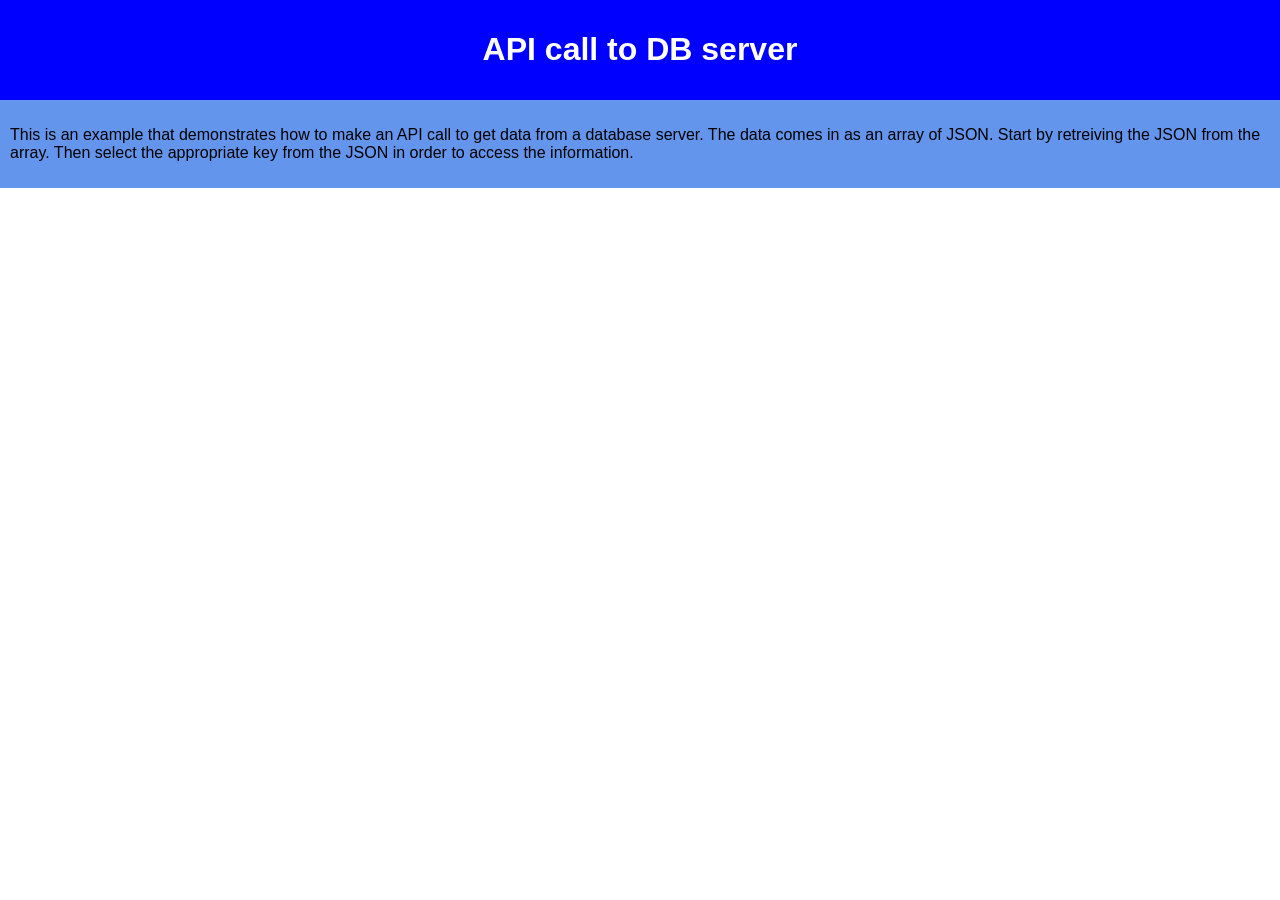
<file: Java-48-CW/index.html>
<!DOCTYPE html>
<html>
  <head>
    <meta charset="utf-8">
    <meta name="viewport" content="width=device-width">
    <title>Java-48-CW</title>
    <link href="style.css" rel="stylesheet" type="text/css" />
    <script src="script.js"></script>
   </head>
  
  <body id="body" onload="init()">
    <div id="banner" class="container center">
      <h1>API call to DB server</h1>
    </div>
    <div class="container subbanner">
      <div>
        <p>This is an example that demonstrates how to make an API call to get data from a database server. The data comes in as an array of JSON. Start by retreiving the JSON from the array. Then select the appropriate key from the JSON in order to access the information.</p>
      </div>
    </div>
      
  </body>
</html>
</file>
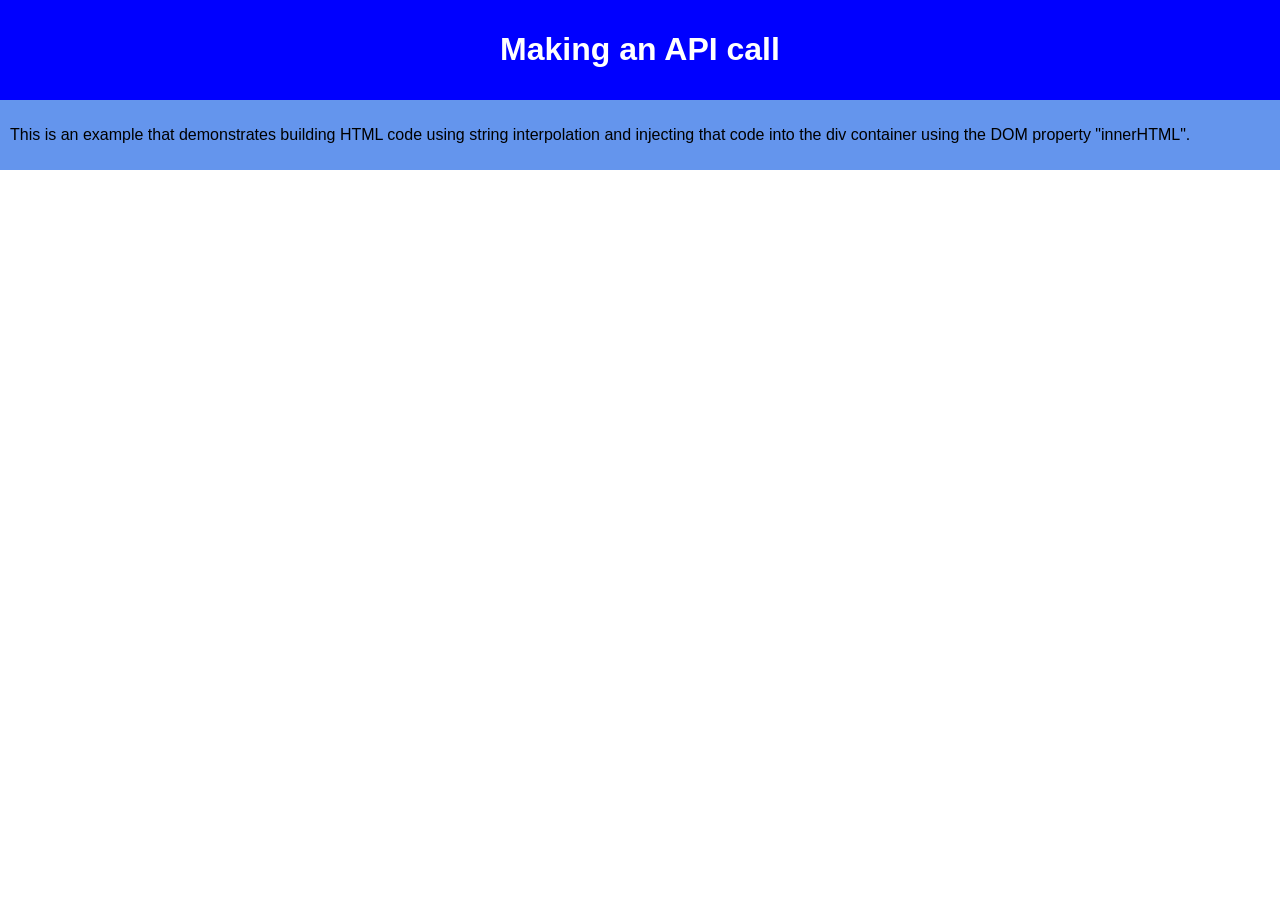
<file: Java-49-CW/index.html>
<!DOCTYPE html>
<html>
  <head>
    <meta charset="utf-8">
    <meta name="viewport" content="width=device-width">
    <title>Java-49-CW</title>
    <link href="style.css" rel="stylesheet" type="text/css" />
    <script src="script.js"></script>
   </head>

  <body id="body" onload="init()">
    <div id="banner" class="container center">
      <h1> Making an API call  </h1>
    </div>
    <div class="container subbanner">
      <div>
        <p>This is an example that demonstrates building HTML code using string interpolation and injecting that code into the div container using the DOM property "innerHTML". 
        </p>
      </div>
    </div>

  <!-- Create a container to display results -->
  <div id='output'></div>

  </body>
</html>
</file>
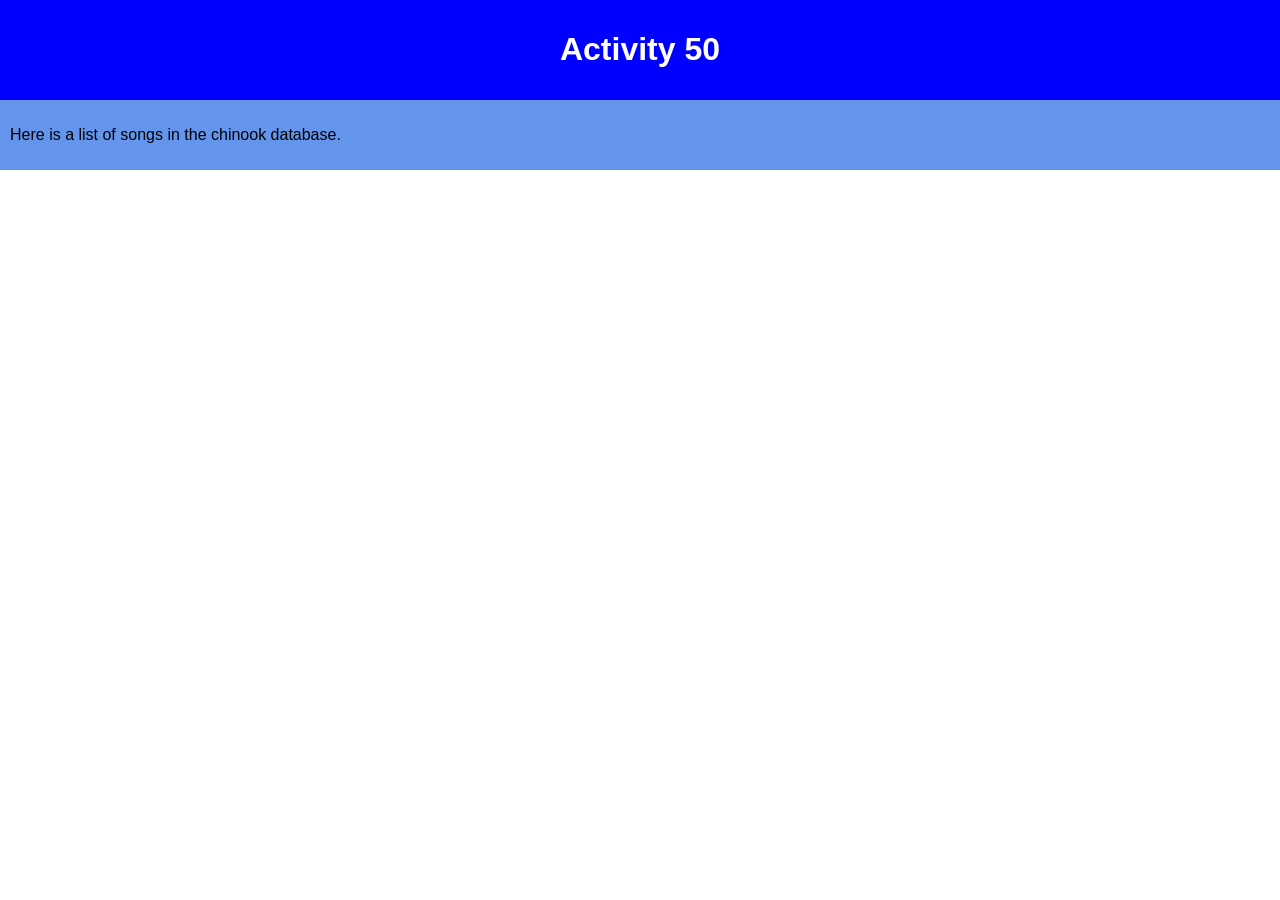
<file: Java-50-Activity-Website/index.html>
<!DOCTYPE html>
<html>
  <head>
    <meta charset="utf-8">
    <meta name="viewport" content="width=device-width">
    <title>Java-50-ActvyWeb</title>
    <link href="style.css" rel="stylesheet" type="text/css" />
    <script src="script.js"></script>
   </head>

  <body id="body" onload="init()">
    <div id="banner" class="container center">
      <h1> Activity 50 </h1>
    </div>
    <div class="container subbanner">
      <div>
        <p> Here is a list of songs in the chinook database.
        </p>
      </div>
    </div>
  <!-- Create a container to display results -->
  <div id='output'></div>      
      
  </body>
</html>
</file>
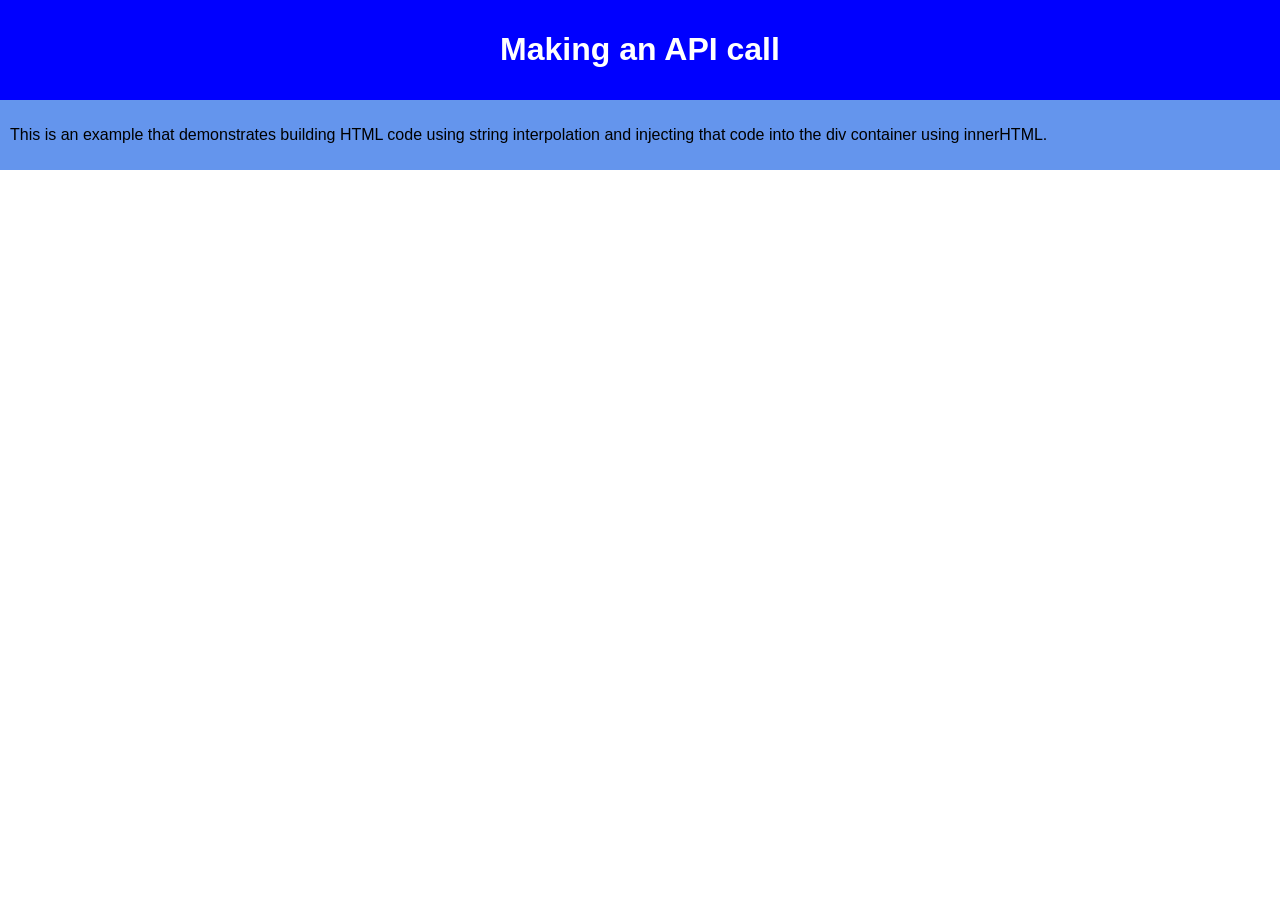
<file: Java-50-CW/index.html>
<!DOCTYPE html>
<html>
  <head>
    <meta charset="utf-8">
    <meta name="viewport" content="width=device-width">
    <title>Java-50-CW</title>
    <link href="style.css" rel="stylesheet" type="text/css" />
    <script src="script.js"></script>
   </head>

  <body id="body" onload="init()">
    <div id="banner" class="container center">
      <h1> Making an API call  </h1>
    </div>
    <div class="container subbanner">
      <div>
        <p>This is an example that demonstrates building HTML code using string interpolation and injecting that code into the div container using innerHTML. 
        </p>
      </div>
    </div>
  <!-- Create a container to display results -->
  <div id='output'></div>      
      
  </body>
</html>
</file>
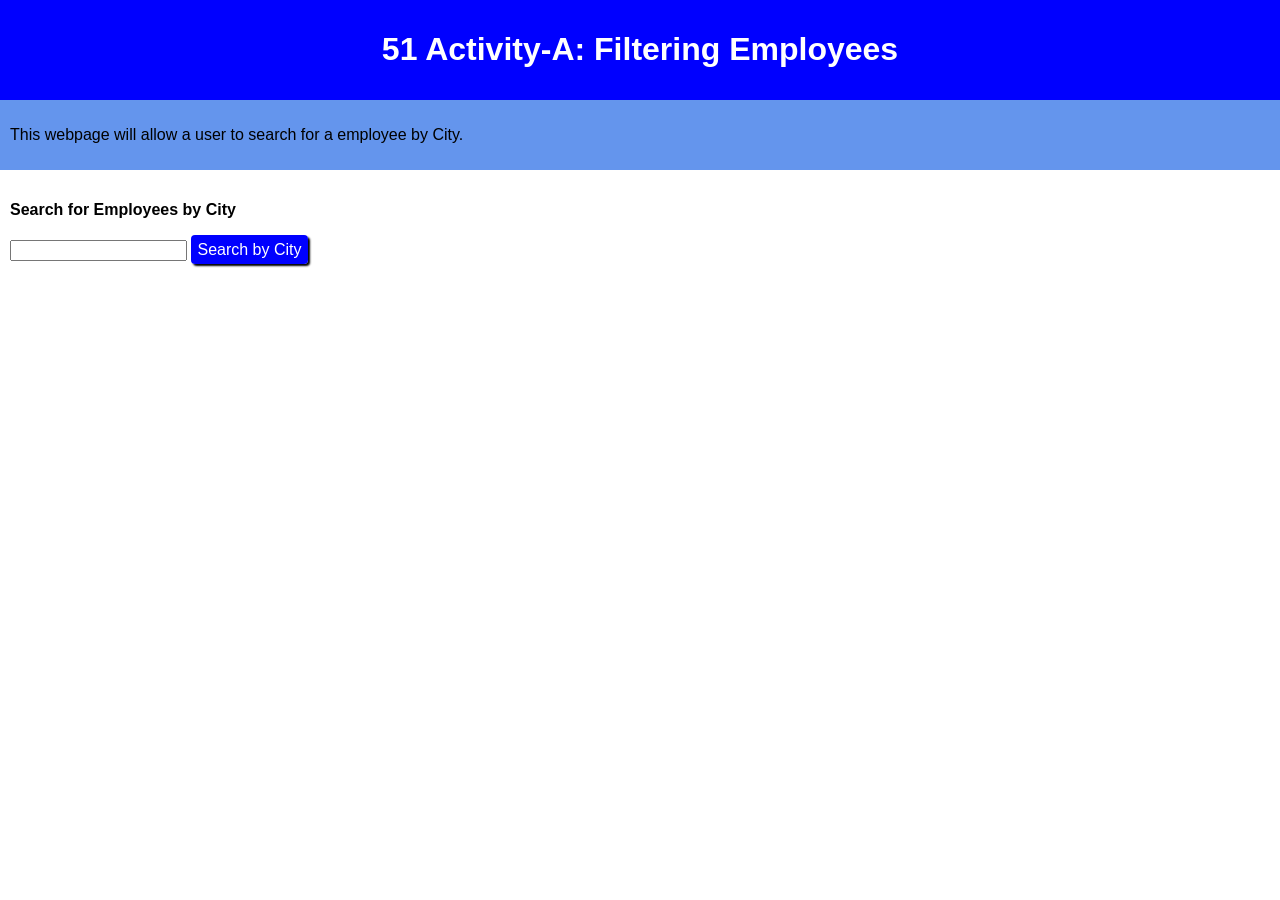
<file: Java-51-Activity-A/index.html>
<!DOCTYPE html>
<html>
  <head>
    <meta charset="utf-8">
    <meta name="viewport" content="width=device-width">
    <title>Java-51_Actvy-A</title>
    <link href="style.css" rel="stylesheet" type="text/css" />
    <script src="script.js"></script>
   </head>
   
  <body id="body" onload="init()">
    <div id="banner" class="container center">
      <h1> 51 Activity-A: Filtering Employees </h1>
    </div>
    <div class="container subbanner">
      <div>
        <p>This webpage will allow a user to search for a employee by City.
        </p>
      </div>
    </div>

    <!-- Add container that has textbox, button and related CSS-->
    <div class="container filter">
      <div>
        <h4> Search for Employees by City
        </h4>
        <!-- Task 1: Add an ID and placeholder for the textbox -->
        <input style="flex:2;text-align:right;" type="text" id="" placeholder="" >       
        <!-- Task 2: Add an event handler function "filterByCity()", 
        which will be called when the user clicks on the button. 
        You will then need to write the function. -->        
        <a class="button" onclick=""> Search by City </a><br>
      </div>
    </div>
    
  <!-- Create a container to display results -->
  <div id='output'></div>      
      
  </body>
</html>
</file>
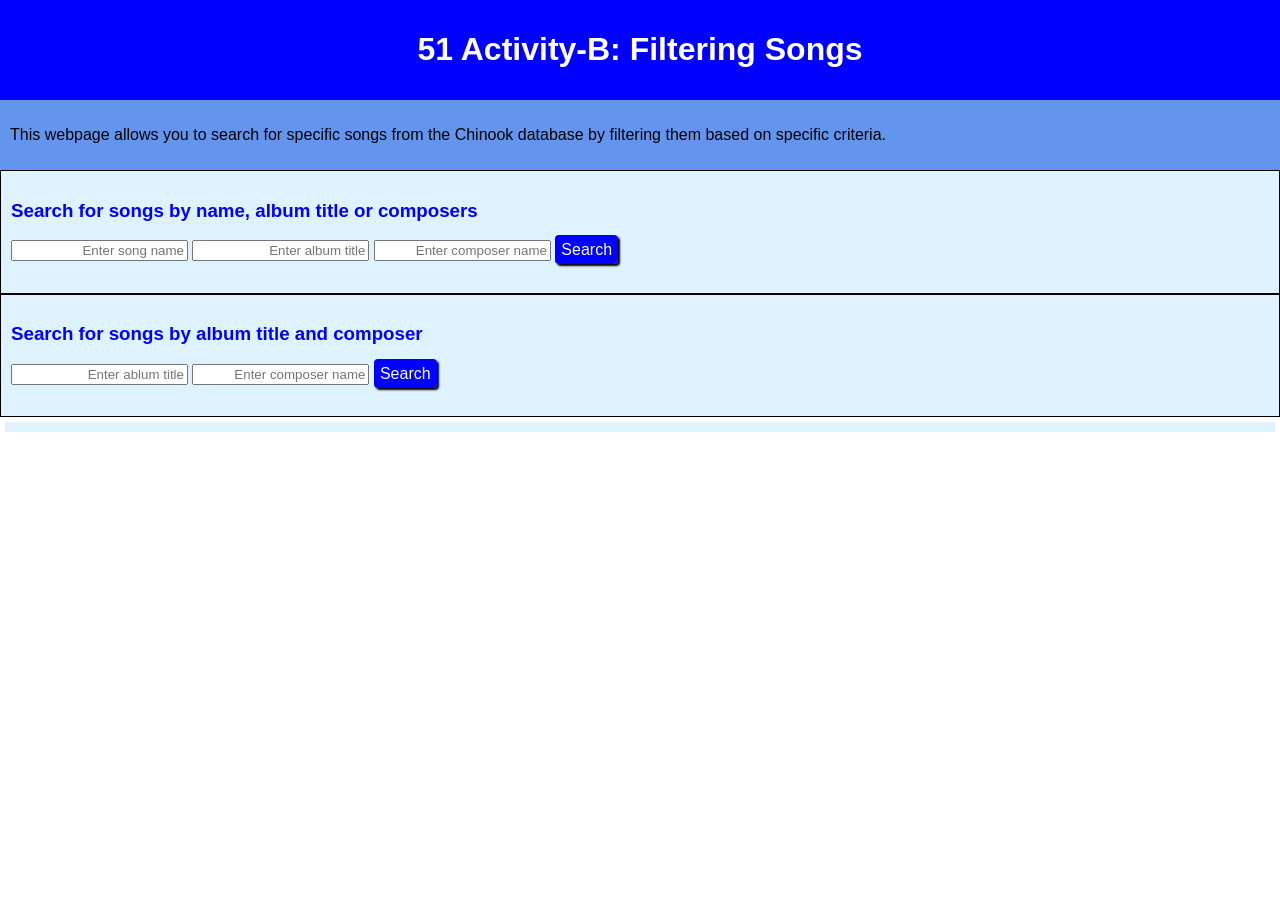
<file: Java-51-Activity-B/index.html>
<!DOCTYPE html>
<html>
  <head>
    <meta charset="utf-8">
    <meta name="viewport" content="width=device-width">
    <title>Java-51_Actvy-B</title>
    <link href="style.css" rel="stylesheet" type="text/css" />
    <script src="script.js"></script>
   </head>
   
  <body id="body" onload="init()">
    <div id="banner" class="container center">
      <h1> 51 Activity-B: Filtering Songs</h1>
    </div>
    <div class="container subbanner">
      <div>
        <p> This webpage allows you to search for specific songs from the Chinook database by filtering them based on specific criteria.
        </p>
      </div>
    </div>

    <!-- filter 1: songs by name, album title or composer-->
    <div class="container filter">
      <div>
        <h3> Search for songs by name, album title or composers
        </h3>
        <input style="flex:2;text-align:right;" type="text" id="songname"
          placeholder="Enter song name" >        
        <input style="flex:2;text-align:right;" type="text" id="title1"
          placeholder="Enter album title" >       
        <input style="flex:2;text-align:right;" type="text" id="composer1"
          placeholder="Enter composer name" >        
        <a class="button" onclick="filter1()"> Search </a><br>
        <h4 id="count"></h4>
      </div>
    </div>

    <!-- filter 2: songs by album title and composer-->
    <div class="container filter">
      <div>
        <h3> Search for songs by album title and composer
        </h3>
        <input style="flex:2;text-align:right;" type="text" id="title2"
          placeholder="Enter ablum title" >       
        <input style="flex:2;text-align:right;" type="text" id="composer2"
          placeholder="Enter composer name" >        
        <a class="button" onclick="filter2()"> Search </a><br>
        <h4 id="count"></h4>
      </div>
    </div>
    
<!-- Create a container to display results -->
  <div id='count'></div>   
  <div id='output'></div>      
      
  </body>
</html>
</file>
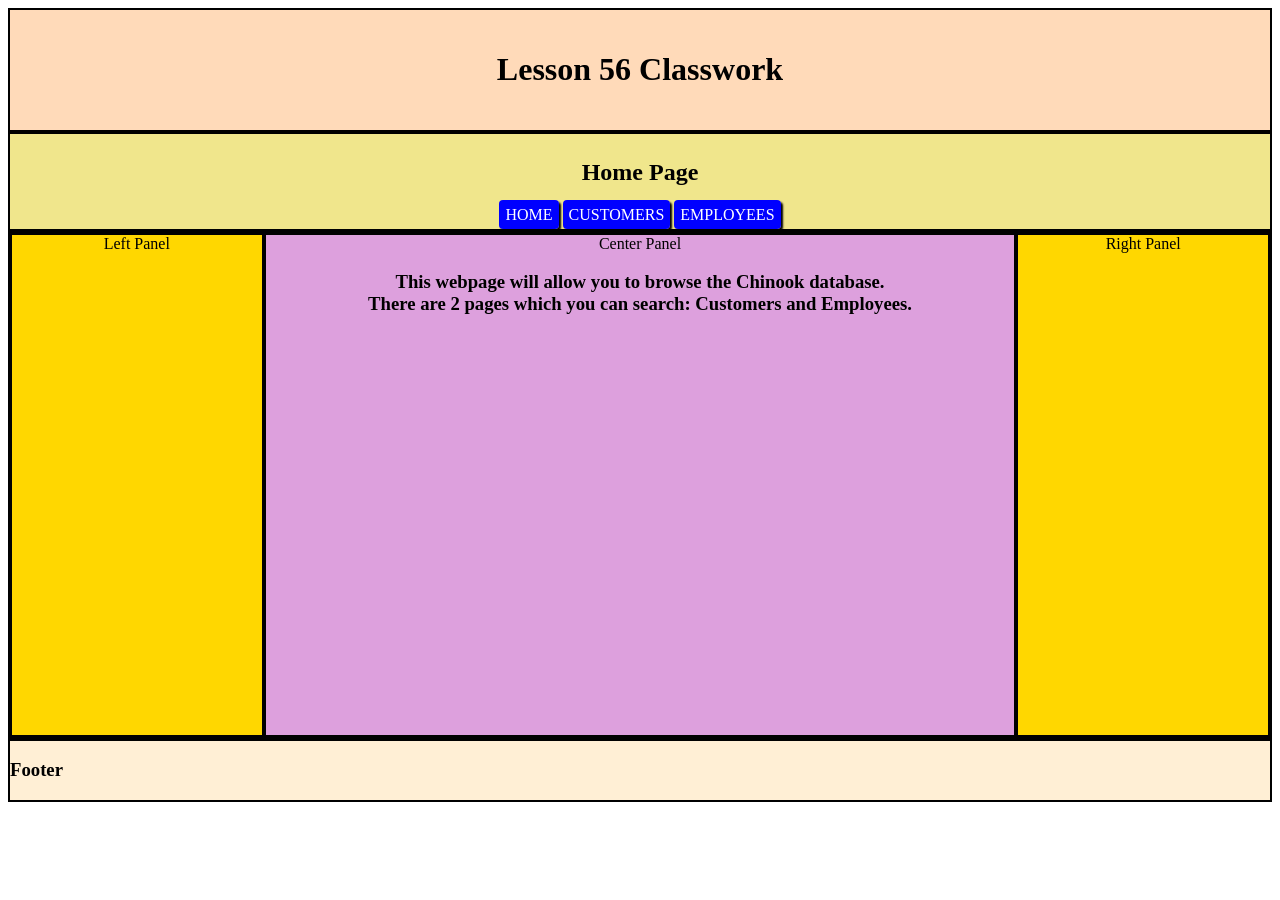
<file: Java-56-CW/index.html>
<!DOCTYPE html>
<html>
  <head>
    <title>Java-56-CW</title>
    <!-- import CSS file(s) -->
    <link href="style.css" rel="stylesheet" type="text/css" />
    <link href="components.css" rel="stylesheet" type="text/css" />
    <!-- import JS file(s) -->
    <script src="components.js"></script>
  </head>
  
  <!-- Call the int function when website loads -->
  <body>
    <div>
      <!--  Header or Banner -->
      <div id="header">
        <h1> Lesson 56 Classwork</h1>
      </div>
      <!--  nav bar -->
      <nav id='nav'>
        <h2>Home Page</h2>
            <a href="index.html" class="button">HOME</a>   
            <a href="customers.html" class="button">CUSTOMERS</a> 
            <a href="employees.html" class="button">EMPLOYEES</a>
      </nav>
      
      <div class="container">
        
        <div class='panel'>
                   Left Panel
        </div>
        
        <div id='centerpanel' >
          Center Panel

          <h3>
            This webpage will allow you to browse the Chinook database. <br> There are 2 pages which you can search: Customers and Employees.
          </h3>
        </div>
        
        <div class='panel'>
          Right Panel
        </div>
        
      </div>

      <div id='foot'>
        <h3> Footer </h3>
      </div>

    </div>
    
  </body>
</html>
</file>
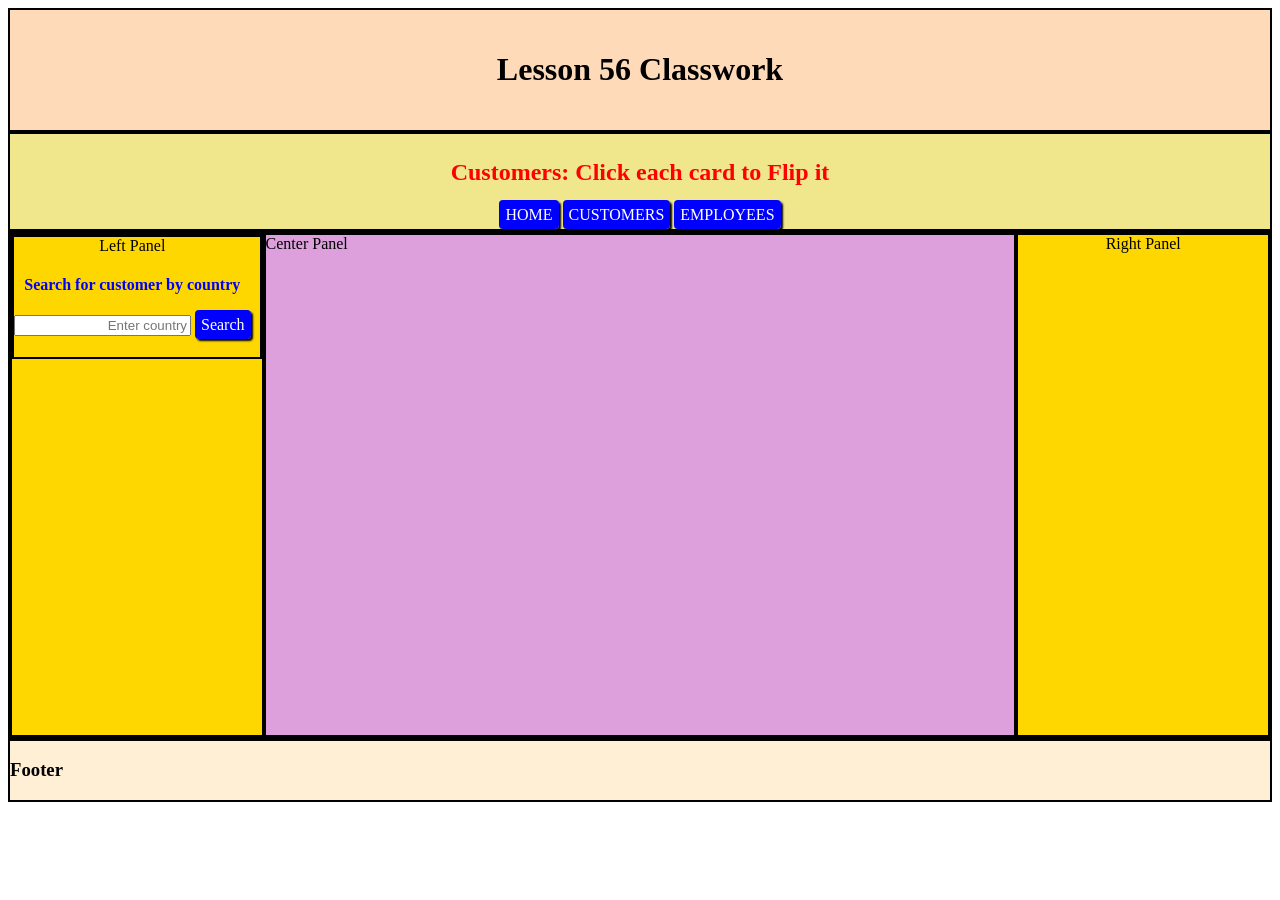
<file: Java-56-CW/customers.html>
<!DOCTYPE html>
<html>
  <head>
    <title>Java-56-CW: Customers</title>
    <!-- import CSS file(s) -->
    <link href="style.css" rel="stylesheet" type="text/css" />
    <link href="components.css" rel="stylesheet" type="text/css" />
    <!-- import JS file(s) -->
    <script src="components.js"></script>
    <script src="customers.js"></script>
  </head>
  
  <!-- Call the int function when website loads -->
  <body onload="init()">
    <div>
      <!--  Header or Banner -->
      <div id="header">
        <h1> Lesson 56 Classwork </h1>
      </div>
      <!--  nav bar -->
      <nav id='nav'>
        <h2 style="color:red;">Customers: Click each card to Flip it</h2>
            <a href="index.html" class="button">HOME</a>   
            <a href="customers.html" class="button">CUSTOMERS</a> 
            <a href="employees.html" class="button">EMPLOYEES</a>
      </nav>
      
      <div class="container">
        
        <div class='panel'>
          <div class="container filter">
            <div>
          
              Left Panel
              <h4> Search for customer by country</h4>
              <input style="flex:2;text-align:right;" type="text" 
                id="country" placeholder="Enter country" >        
              <a class="button" onclick="filter()"> Search </a><br>
              <h4 id="count"></h4>
            </div>
          </div>
        </div>
        
        <div id='centerpanel' class='container'>
          Center Panel
        </div>
        
        <div class='panel'>
          Right Panel
        </div>
        
      </div>

      <div id='foot'>
        <h3> Footer </h3>
      </div>

    </div>
    
  </body>
</html>
</file>
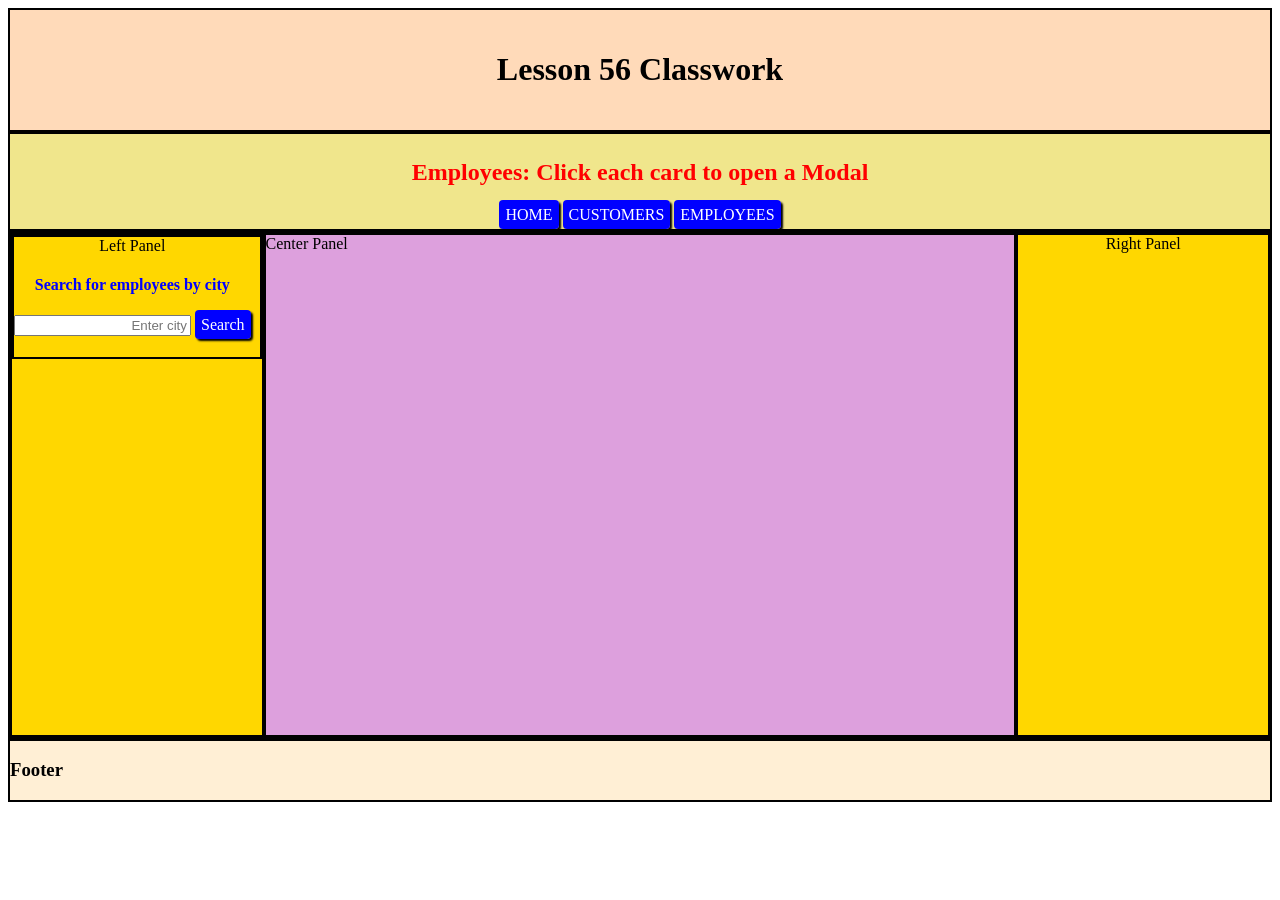
<file: Java-56-CW/employees.html>
<!DOCTYPE html>
<html>
  <head>
    <title>Java-56-CW: Employees</title>
    <!-- import CSS file(s) -->
    <link href="style.css" rel="stylesheet" type="text/css" />
    <link href="components.css" rel="stylesheet" type="text/css" />
    <!-- import JS file(s) -->
    <script src="components.js"></script>
    <script src="employees.js"></script>
  </head>
  
  <!-- Call the int function when website loads -->
  <body onload="init()">
    <div>
      <!--  Header or Banner -->
      <div id="header">
        <h1> Lesson 56 Classwork </h1>
      </div>
      <!--  nav bar -->
      <nav id='nav'>
        <h2 style="color:red;">Employees: Click each card to open a Modal</h2>
            <a href="index.html" class="button">HOME</a>   
            <a href="customers.html" class="button">CUSTOMERS</a> 
            <a href="employees.html" class="button">EMPLOYEES</a>
      </nav>
      
      <div class="container">
        
        <div class='panel'>
          <div class="container filter">
            <div>          
              Left Panel
              <h4> Search for employees by city</h4>
              <input style="flex:2;text-align:right;" type="text" 
                id="city" placeholder="Enter city" >      
              <a class="button" onclick="filter()"> Search </a><br>
              <h4 id="count"></h4>
            </div>
          </div>
        </div>
        
        <div id='centerpanel' class='container'>
          Center Panel
        </div>
        
        <div class='panel'>
          Right Panel
        </div>
        
      </div>

      <div id='foot'>
        <h3> Footer </h3>
      </div>

    </div>
    
  </body>
</html>
</file>
<file: Java-48-CW/style.css>
html,body{
  margin:0 auto;
  font-family:Arial;
}
.container{
  display:flex;
  padding:10px;
}
.center{
  justify-content:center;
  align-items:center;
}

nav{
  background-color:cornflowerblue;
}
nav a{
  color:black;
  padding:10px;
  flex:1;
  text-decoration:none;
  text-align:center;
}
nav a:hover{
  color:white;
}
.subbanner{
  background-color:cornflowerblue;
}
#banner{
  background-color:blue;
  color:white;
}
#footer{
  background-color:cornflowerblue;
  color:white;
  /*position:fixed;*/
  left: 0;
  right: 0;
  bottom:0px;
}
 
.card{
  flex:1;
  margin:10px;
  padding:10px;
  border:1px solid gray;
  text-align:center;
}

.highlight{
  font-style:italic;
  color:blue;
}
.heading{
  font-weight:bold;
}
.card a{
  text-decoration:none;
  background-color:blue;
  color:white;
  border-radius:4px;
  padding:6px;
  box-shadow:2px 2px 2px black;
}
.card a:hover{
  background-color:cornflowerblue;
}
#panel{
  flex:1;
}
.fitted{
  max-width:200px;
  min-width:200px;
}
.card img{
  width:90%;
}
#output{
  flex-wrap:wrap;
}
</file>
<file: Java-49-CW/style.css>
html,body{
  margin:0 auto;
  font-family:Arial;
}
.container{
  display:flex;
  padding:10px;
}
.center{
  justify-content:center;
  align-items:center;
}

nav{
  background-color:cornflowerblue;
}
nav a{
  color:black;
  padding:10px;
  flex:1;
  text-decoration:none;
  text-align:center;
}
nav a:hover{
  color:white;
}
.subbanner{
  background-color:cornflowerblue;
}
#banner{
  background-color:blue;
  color:white;
}
#footer{
  background-color:cornflowerblue;
  color:white;
  /*position:fixed;*/
  left: 0;
  right: 0;
  bottom:0px;
}
 
.card{
  flex:1;
  margin:10px;
  padding:10px;
  border:1px solid gray;
  text-align:center;
}

.highlight{
  font-style:italic;
  color:blue;
}
.heading{
  font-weight:bold;
}
.card a{
  text-decoration:none;
  background-color:blue;
  color:white;
  border-radius:4px;
  padding:6px;
  box-shadow:2px 2px 2px black;
}
.card a:hover{
  background-color:cornflowerblue;
}
#panel{
  flex:1;
}
.fitted{
  max-width:200px;
  min-width:200px;
}
.card img{
  width:90%;
}
#output{
  flex-wrap:wrap;
}
</file>
<file: Java-50-Activity-Website/style.css>
html,body{
  margin:0 auto;
  font-family:Arial;
}
.container{
  display:flex;
  padding:10px;
}
.center{
  justify-content:center;
  align-items:center;
}

nav{
  background-color:cornflowerblue;
}
nav a{
  color:black;
  padding:10px;
  flex:1;
  text-decoration:none;
  text-align:center;
}
nav a:hover{
  color:white;
}
.subbanner{
  background-color:cornflowerblue;
}
#banner{
  background-color:blue;
  color:white;
}
#footer{
  background-color:cornflowerblue;
  color:white;
  /*position:fixed;*/
  left: 0;
  right: 0;
  bottom:0px;
}
 

.highlight{
  font-style:italic;
  color:blue;
}
.heading{
  font-weight:bold;
}
.card a{
  text-decoration:none;
  background-color:blue;
  color:white;
  border-radius:4px;
  padding:6px;
  box-shadow:2px 2px 2px black;
}
.card a:hover{
  background-color:cornflowerblue;
}
#panel{
  flex:1;
}

.card img{
  width:90%;
}
.filter{
  display:flex;
  background-color: #dff2ff;
  border:1px solid black;
  
}
#output{

}
</file>
<file: Java-50-CW/style.css>
html,body{
  margin:0 auto;
  font-family:Arial;
}
.container{
  display:flex;
  padding:10px;
}
.center{
  justify-content:center;
  align-items:center;
}

nav{
  background-color:cornflowerblue;
}
nav a{
  color:black;
  padding:10px;
  flex:1;
  text-decoration:none;
  text-align:center;
}
nav a:hover{
  color:white;
}
.subbanner{
  background-color:cornflowerblue;
}
#banner{
  background-color:blue;
  color:white;
}
#footer{
  background-color:cornflowerblue;
  color:white;
  /*position:fixed;*/
  left: 0;
  right: 0;
  bottom:0px;
}
 
.card{
  flex:1;
  min-width:200px;
  margin:10px;
  padding:5px;
  border:1px solid gray;
  text-align:center;
}

.highlight{
  font-style:italic;
  color:blue;
}
.heading{
  font-weight:bold;
}
.card a{
  text-decoration:none;
  background-color:blue;
  color:white;
  border-radius:4px;
  padding:6px;
  box-shadow:2px 2px 2px black;
}
.card a:hover{
  background-color:cornflowerblue;
}
#panel{
  flex:1;
}
.fitted{
  max-width:200px;
  min-width:200px;
}
.card img{
  width:90%;
}
#output{
  flex-wrap:wrap;
}
</file>
<file: Java-51-Activity-A/style.css>
html,body{
  margin:0 auto;
  font-family:Arial;
}
.container{
  display:flex;
  padding:10px;
}
.center{
  justify-content:center;
  align-items:center;
}

nav{
  background-color:cornflowerblue;
}
nav a{
  color:black;
  padding:10px;
  flex:1;
  text-decoration:none;
  text-align:center;
}
nav a:hover{
  color:white;
}
.subbanner{
  background-color:cornflowerblue;
}
#banner{
  background-color:blue;
  color:white;
}
#footer{
  background-color:cornflowerblue;
  color:white;
  /*position:fixed;*/
  left: 0;
  right: 0;
  bottom:0px;
}


.highlight{
  font-style:italic;
  color:blue;
}
.heading{
  font-weight:bold;
}
.card a{
  text-decoration:none;
  background-color:blue;
  color:white;
  border-radius:4px;
  padding:6px;
  box-shadow:2px 2px 2px black;
}
.card a:hover{
  background-color:cornflowerblue;
}
#panel{
  flex:1;
}
.fitted{
  max-width:200px;
  min-width:200px;
}
.card img{
  width:90%;
}
#output{
  display:flex;
  flex-wrap: wrap;
  align-items: center;
}
.card{
  /*flex:1; can create uneven cards*/
  width: 250px;
  margin:5px;
  padding:5px;
  border:1px solid gray;
  text-align:center;
  background-color: beige;
}

/* CSS Style to create a button */

.button{
  text-decoration:none;
  background-color:blue;
  color:white;
  border-radius:4px;
  padding:6px;
  box-shadow:2px 2px 2px black;
}
.button:hover{
  background-color:cornflowerblue;
}
</file>
<file: Java-51-Activity-B/style.css>
html,body{
  margin:0 auto;
  font-family:Arial;
}
.container{
  display:flex;
  padding:10px;
}
.center{
  justify-content:center;
  align-items:center;
}

nav{
  background-color:cornflowerblue;
}
nav a{
  color:black;
  padding:10px;
  flex:1;
  text-decoration:none;
  text-align:center;
}
nav a:hover{
  color:white;
}
.subbanner{
  background-color:cornflowerblue;
}
#banner{
  background-color:blue;
  color:white;
}
#footer{
  background-color:cornflowerblue;
  color:white;
  /*position:fixed;*/
  left: 0;
  right: 0;
  bottom:0px;
}
 

.highlight{
  font-style:italic;
  color:blue;
}
.heading{
  font-weight:bold;
}
.card a{
  text-decoration:none;
  background-color:blue;
  color:white;
  border-radius:4px;
  padding:6px;
  box-shadow:2px 2px 2px black;
}
.card a:hover{
  background-color:cornflowerblue;
}
#panel{
  flex:1;
}

.card img{
  width:90%;
}
.filter{
  display:flex;
  background-color: #dff2ff;
  border:1px solid black;
  
}
#output{
  display:flex;
  flex-wrap: wrap;
  justify-content: space-around;
  align-items: center;
  background-color: #dff2ff;
  margin:5px;
  padding:5px;
}
.card{
  /*flex:1;   THIS SQUISHES */
  /*flex-basis:150px   */
  width:450px;
  margin:5px;
  padding:5px;
  border:1px solid black;
  text-align:center;
  background-color:#dedfe7;
}
/* target all h4 elements*/
h3{
  color:#0000ff
}
/*target all the paragraphs in the card class*/
.card p{
  font-size:17px;
  color: black;
  font-family:verdana;
  font-style:italic;
}
.card div{
  font-weight: bold;
  text-decoration: underline;
  font-size:12px;
  color: black;
  font-family:verdana;
  font-style:italic;
}
.card span{
  font-size:12px;
  color: blue;
  font-family:verdana;
}
.button{
  text-decoration:none;
  background-color:blue;
  color:white;
  border-radius:4px;
  padding:6px;
  box-shadow:2px 2px 2px black;
}
.button:hover{
  background-color:cornflowerblue;
}
</file>
<file: Java-56-CW/style.css>
/*
div{
  padding: 20px;
  text-align: center;
  border: solid 2px black;
}
*/
#header{
  padding: 20px;
  text-align: center;
  border: solid 2px black;
  background-color:PeachPuff;
}
#nav{
  
  padding: 5px;
  text-align: center;
  border: solid 2px black;
  background-color:Khaki;
}

.container{
  display:flex;
  flex-wrap: wrap;
  text-align: center;
  border: solid 2px black;
}

.panel{
  flex:1;
  text-align: center;
  border: solid 2px black;
  min-height:500px;
  background-color:Gold;
}
#centerpanel{
  flex:3;
  text-align: center;
  border: solid 2px black;
  min-height:500px;
  background-color:Plum;
}
#foot{
  border: solid 2px black;
  background-color:PapayaWhip;
}

.card{
  /*flex:1;   THIS SQUISHES */
  /*flex-basis:150px   */
  width:450px;
  margin:5px;
  padding:5px;
  border:1px solid black;
  text-align:center;
  background-color:#dedfe7;
}
/* target all h4 elements*/
h4{
  color:#0000ff;
}
/*target all the paragraphs in the card class*/
.card p{
  font-size:17px;
  color: black;
  font-family:verdana;
  font-style:italic;
}
.card div{
  font-weight: bold;
  text-decoration: underline;
  font-size:15px;
  color: black;
  font-family:verdana;
  font-style:italic;
}
.card di2{
  font-size:17px;
  color: black;
  font-family:verdana;
  font-style:italic;
}
.card img{
  width:75px;
  height:75px;
}
.button{
  text-decoration:none;
  background-color:blue;
  color:white;
  border-radius:4px;
  padding:6px;
  box-shadow:2px 2px 2px black;
}
.button:hover{
  background-color:cornflowerblue;
}
</file>
<file: Java-56-CW/components.css>
/* The Modal (background) */
.modal {
  display: none; /* Hidden by default */
  position: fixed; /* Stay in place */
  z-index: 1; /* Sit on top */
  padding-top: 100px; /* Location of the box */
  left: 0;
  top: 0;
  width: 100%; /* Full width */
  height: 100%; /* Full height */
  overflow: auto; /* Enable scroll if needed */
  background-color: rgb(0,0,0); /* Fallback color */
  background-color: rgba(0,0,0,0.4); /* Black w/ opacity */
}

/* Modal Content */
.modal-content {
  position: relative;
  /*background-color: #fefefe;*/
  margin: auto;
  padding: 0;
  border: 1px solid #888;
  width: 80%;
  box-shadow: 0 4px 8px 0 rgba(0,0,0,0.2),0 6px 20px 0 rgba(0,0,0,0.19);
  -webkit-animation-name: animatetop;
  -webkit-animation-duration: 0.4s;
  animation-name: animatetop;
  animation-duration: 0.4s
}

/* Add Animation */
@-webkit-keyframes animatetop {
  from {top:-300px; opacity:0} 
  to {top:0; opacity:1}
}

@keyframes animatetop {
  from {top:-300px; opacity:0}
  to {top:0; opacity:1}
}

/* The Close Button */
.close {
  background-color:red;
  border-radius:5px;
  box-shadow:1px 1px 1px black;
  text-shadow:1px 1px black;
  color: white;
  float: right;
  font-size: 28px;
  font-weight: bold;
  padding:0px 4px;
}

.close:hover,
.close:focus {
  color: #000;
  text-decoration: none;
  cursor: pointer;
}

.modal-header {
  padding: 10px 10px;
  background-color:rgba(100,100,100,0.75);
  color: white;
  height:30px;
}

.modal-body {
  padding: 2px 16px;
  background-color:white;
}

.modal-footer {
  padding: 2px 16px;
  background-color: #5cb85c;
  color: white;
}

.flip-card {
  background: white;
  border-radius: 16px;
  box-shadow: 0 5px 18px rgba(0, 0, 0, 0.6);
  text-align: center;
  cursor: pointer;
  transition: 0.5s;
  -webkit-transition: 0.5s;
  transition: transform 0.6s;
  -webkit-transition: transform 0.6s;
  transform-style: preserve-3d;
  -webkit-transform-style: preserve-3d;
  margin:10px;
  padding:10px;
}

.flip-front, .flip-back {
  -webkit-backface-visibility: hidden;
  backface-visibility: hidden;
}

.flip-front {
  height: 100%;
  transform: rotateX(0deg);
  -webkit-transform: rotateX(0deg);
}
.flip-back {
  transform: rotateY(180deg);
  -webkit-transform: rotateY(180deg);
  position: absolute;
  text-align: center;
  right: 0;
  left: 0;
  top: 0;
}
.flip-card.flip {
  transform: rotateY(180deg);
  -webkit-transform: rotateY(180deg);
}



/* Style the button that is used to open and close the collapsible content */
.collapsible {
  background-color: #eee;
  color: #444;
  cursor: pointer;
  padding: 18px;
  width: 100%;
  border: none;
  text-align: left;
  outline: none;
  font-size: 15px;
}

/* Add a background color to the button if it is clicked on (add the .active class with JS), and when you move the mouse over it (hover) */
.active, .collapsible:hover {
  background-color: #ccc;
}

/* Style the collapsible content. Note: hidden by default */
.content {
  padding: 0 18px;
  display: none;
  overflow: hidden;
  background-color: #f1f1f1;
}
</file>
